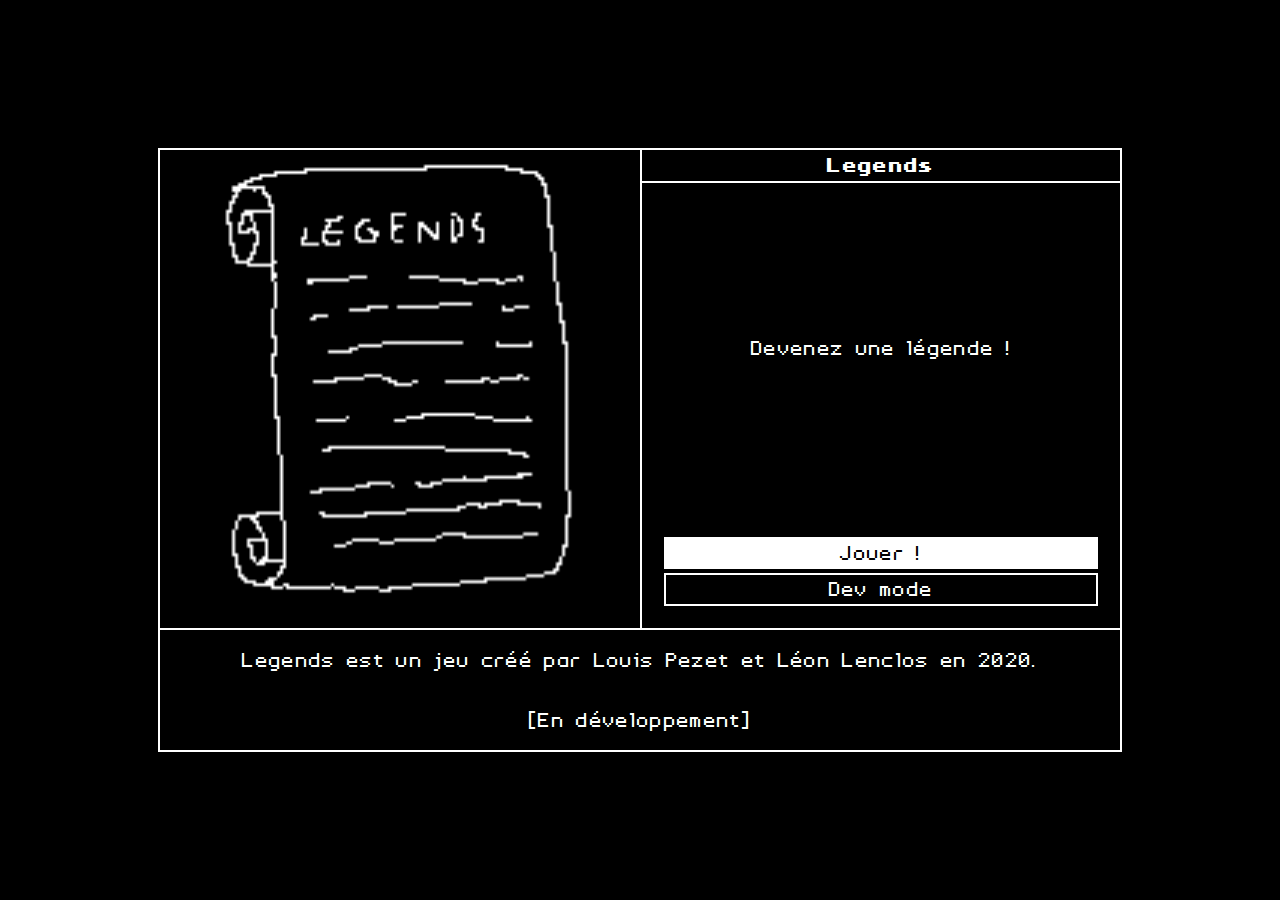
<file: game/index.html>
<!DOCTYPE html>
<html>
<head>
    <meta charset="utf-8">
    <title>Legends</title>
    
    <link rel="stylesheet" type="text/css" href="css/style.css">
    <link rel="stylesheet" type="text/css" href="css/font.css">

    <script type="text/javascript" src="js/lib/jquery-3.4.1.js"></script>
    <script type="text/javascript" src="js/lib/jquery.plugins.js"></script>
    <script type="text/javascript" src="js/lib/sprintf.js"></script>

    <script type="text/javascript" src="js/utils.js"></script>
    <script type="text/javascript" src="js/constants.js"></script>
    <script type="text/javascript" src="js/commands.js"></script>
    <script type="text/javascript" src="js/main.js"></script>
    <script type="text/javascript" src="js/Assets.js"></script>
    <script type="text/javascript" src="js/Entity.js"></script>
    <script type="text/javascript" src="js/Game.js"></script>
    <script type="text/javascript" src="js/interface/interface.js"></script>
    <script type="text/javascript" src="js/interface/menu.js"></script>
    <script type="text/javascript" src="js/interface/bars.js"></script>
    <script type="text/javascript" src="js/interface/fight.js"></script>
    <script type="text/javascript" src="js/interface/interaction.js"></script>
    <script type="text/javascript" src="js/interface/map.js"></script>
    <script type="text/javascript" src="js/interface/start.js"></script>
    <script type="text/javascript" src="js/interface/stories.js"></script>
    <script type="text/javascript" src="js/interface/devbox.js"></script>
</head>
<body>
<div id="game">
    <div id="loading">Loading...</div>
</div>
</body>
</html>
</file>
<file: game/css/style.css>
* {
    font-family: 'entercommand';
    font-size:24pt;
    letter-spacing: 1pt;
    line-height: 20pt;
    box-sizing: border-box;
}


html, body {
   width: 100%;
   height: 100%;
   margin: 0;
}


body {
    color: white;
    background: black;
    display: flex;
    flex-direction: column;
    justify-content: space-around;
    align-items: center;
}

#game{
  width: 960px;
  height: 600px;
  /*  
	position: absolute;
	top:0;
	bottom: 0;
	left: 0;
	right: 0;
	margin: auto;
*/
    border: 2px solid white;
    box-sizing: content-box;

}

#loading{
    margin:20px;sz
    
}

#infos{
    display: flex;
    flex-wrap: wrap;
    text-align: center;
    justify-content: space-evenly;
    height: 120px;
}


#infos> * {
    margin: auto;
    padding: 0;
    width:100%;
    
}

#illu img{
    width: 100%;
    height: 100%;
}

#stories_list {
    height: 480px;
    overflow-y: scroll;
    display: flex;
    flex-direction: column;
    margin:5px;
}

.stories_list_element{
    margin:5px;
}
.stories_list_element_title{
    background: gray;
    color:black;
    padding: 0 4px;
}
.stories_list_element.achieved{
    border: 2px solid white;
}

.stories_list_element_desc {
    padding: 4px;sss
}
.stories_list_element.achieved .stories_list_element_title{
    background: white;
}

#stories_text{
    padding: 25px 15px;
    text-align: center;
        border-top: 2px solid white;

}
/***********MENU**********/

.menu{
    height: 100%;
    position: relative;
    display: flex;
    flex-direction: column;
    justify-content: space-between;
}


.menu #illu {
    position: absolute;
    left: 0;
    background: pink;
    image-rendering: crisp-edges;
  width: 480px;
  height: 480px;
      border-bottom: 2px solid white;

}
.menu #menu_gui{
        position: absolute;
        text-align: center;
    position: relative;
    display: flex;
    flex-direction: column;
    justify-content: space-between;
    left: 480px;

    width:480px;
      height: 480px;
  border-bottom: 2px solid white;
  border-left: 2px solid white;

}

#title{
    border-bottom:2px solid white;
    padding: 2px;
    font-size: 24pt;
    font-weight: bold;
    width: 100%;

}

#options {
    margin: 20px;
}

.button {
    background: black;
    color: white;
    margin:  2px;
    min-width: 300px;
    border: 2px solid white;    
}

.button.selected {
    background: white;
    color:black;
    
}
.button:disabled {
}

.button:disabled, .button:disabled:hover, .button.selected:disabled {
    color: gray;
    text-decoration-line: 3px;

    text-decoration: line-through ;
}


#options {
    display: flex;
    flex-wrap: wrap;
    justify-content: center;
    flex-direction: column;
}

/********** MAP ************/

#map{
    display: flex;
    height: 100%;
    justify-content: space-between;
    flex-direction: column;
}

#map_canvas {
  border-bottom: 2px solid white;
}






/********* INVENTORY BAR **********/

#inventory_bar, #status_bar{
    display: flex;
    flex-wrap: wrap;
    padding: 5px;
}

#inventory_bar {
    justify-content: center;
}
#status_bar {
    justify-content: space-between;
    border-top: 2px solid white;
    
}

.life_indicator{
    color:black;
}
.progress_bar {
    background: gray;
    width:300px;
    height: 12pt;
    position: relative;
    border: 2px solid white;
}
.progress_bar .inventory_element_value{
    position: absolute;
    top:50%;
    line-height: 0;
    width:100%;
    text-align: center;
    z-index: 3;
}
.progress_bar_fill {
    position: relative;
    width:100%;
    height: 100%;
    background:white;
}
.inventory_element > *, .life_indicator >  * {
    margin: 0 5px;
}
.inventory_element, .life_indicator{
    display: flex;
    align-items: center;
    justify-content: center;
        margin: 2px;

}

#menu_gui,  .life_indicator_title {
    display: none;
}


#inventory_bar .inventory_element {
    background: lightgray;
    color:#000; 
}

/************* DEV ************/


#devbox, #inventorybox {
    width: 960px;
    border:2px solid white;
    padding: 2px;
    text-align: center;
}

input {
    border: 2px solid white;
    margin: 2px;
    height: 28px;
}

select {
    width: 14px;
    height: 14px;
    border: 7px solid black;
    border-top: 7px solid white;
    margin:0;
    padding: 0;
}
</file>
<file: game/css/font.css>
/*! Generated by Font Squirrel (https://www.fontsquirrel.com) on March 23, 2020 */


@font-face {
    font-family: 'cyborgsistermedium';
    src: url('cyborgsister-webfont.woff2') format('woff2'),
         url('cyborgsister-webfont.woff') format('woff');
    font-weight: normal;
    font-style: normal;

}

@font-face {
    font-family: 'pocomedium';
    src: url('poco-webfont.woff2') format('woff2'),
         url('poco-webfont.woff') format('woff');
    font-weight: normal;
    font-style: normal;

}


@font-face {
    font-family: 'mousetrapmedium';
    src: url('mousetrap-webfont.woff2') format('woff2'),
         url('mousetrap-webfont.woff') format('woff');
    font-weight: normal;
    font-style: normal;

}


@font-face {
    font-family: 'atarismall';
    src: url('atarismall-webfont.woff2') format('woff2'),
         url('atarismall-webfont.woff') format('woff');
    font-weight: normal;
    font-style: normal;

}




@font-face {
    font-family: 'entercommand';
    src: url('entercommand-italic-webfont.woff2') format('woff2'),
         url('entercommand-italic-webfont.woff') format('woff');
    font-weight: normal;
    font-style: italic;

}




@font-face {
    font-family: 'entercommand';
    src: url('entercommand-bold-webfont.woff2') format('woff2'),
         url('entercommand-bold-webfont.woff') format('woff');
    font-weight: bold;
    font-style: normal;

}




@font-face {
    font-family: 'entercommand';
    src: url('entercommand-webfont.woff2') format('woff2'),
         url('entercommand-webfont.woff') format('woff');
    font-weight: normal;
    font-style: normal;

}
</file>
